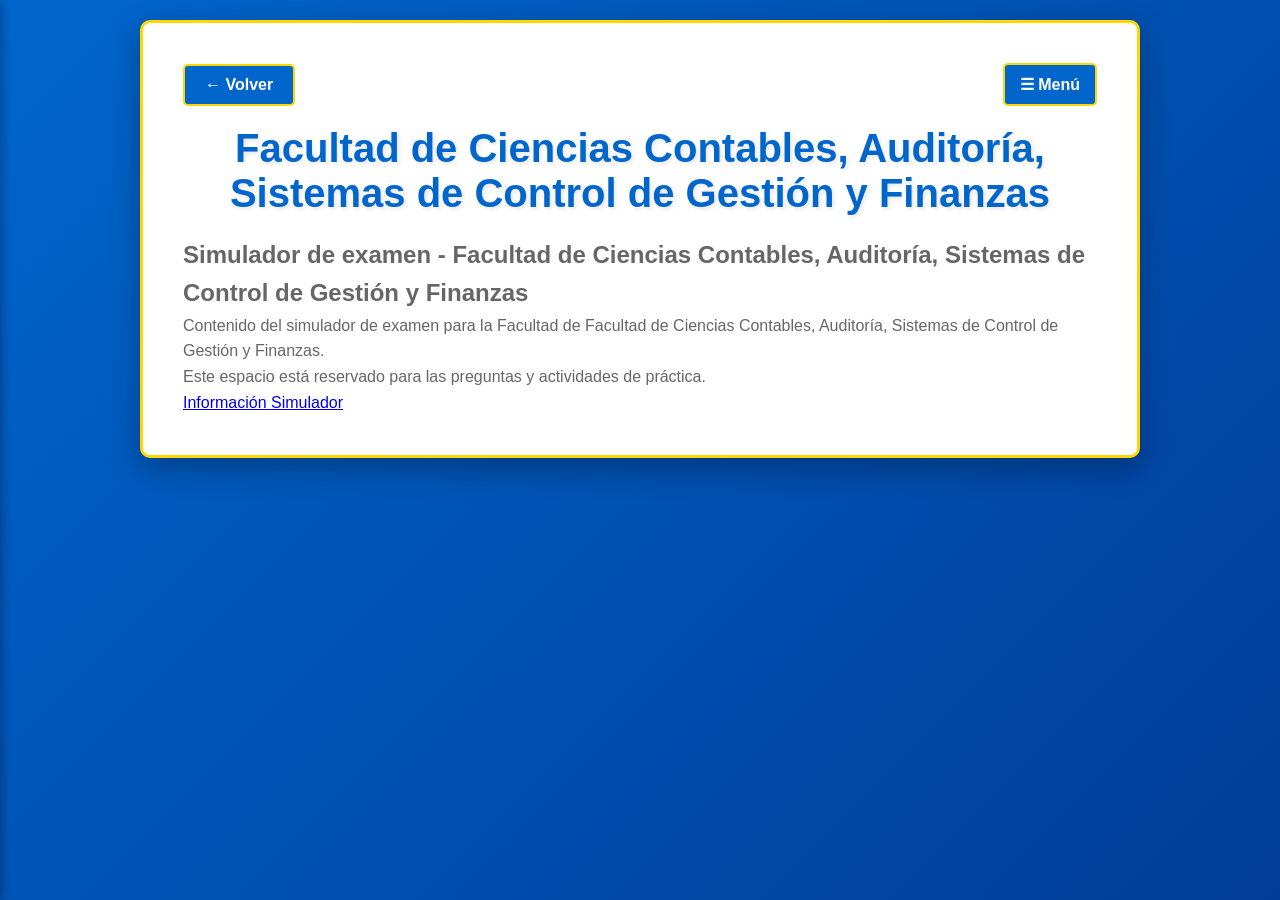
<file: ciencias-contables.html>
﻿<!DOCTYPE html>
<html lang="es">
<head>
    <meta charset="UTF-8">
    <meta name="viewport" content="width=device-width, initial-scale=1.0">
    <title>Simulador - Facultad de Ciencias Contables, Auditoría, Sistemas de Control de Gestión y Finanzas</title>
    <link rel="stylesheet" href="faculty-styles.css">
    <script src="data.js"></script>
</head>
<body data-faculty-key="ciencias-contables">
    <!-- Sidebar -->
    <div id="sidebar">
        <div class="sidebar-header">
            <h2>Menú</h2>
            <button class="close-btn" onclick="toggleSidebar()">✕</button>
        </div>

        <!-- Search Section -->
        <div class="sidebar-section">
            <h3>🔍 Buscar Carrera</h3>
            <input type="text" id="searchInput" placeholder="Escribe carrera o facultad...">
            <div id="searchResults"></div>
        </div>

        <!-- Faculty Data Section -->
        <div class="sidebar-section">
            <h3>📍 Datos de Facultades</h3>
            <div id="facultyButtons"></div>
            <div id="facultyData"></div>
        </div>
    </div>

    <!-- Main Content -->
    <div class="main-content">
        <div class="container">
            <div class="header-with-menu">
                <a href="index.html" class="back-btn">← Volver</a>
                <button class="menu-btn" onclick="toggleSidebar()">☰ Menú</button>
            </div>
            <h1>Facultad de Ciencias Contables, Auditoría, Sistemas de Control de Gestión y Finanzas</h1>
            <div class="content" id="faculty-page-content"></div>
        </div>
    </div>

    <script src="script.js"></script>
    <script>
        // Generate faculty buttons with expandable menus
        window.addEventListener('DOMContentLoaded', function() {
            const facultyButtonsDiv = document.getElementById('facultyButtons');
            for (const [key, facultad] of Object.entries(facultades)) {
                // Create button
                const btn = document.createElement('button');
                btn.className = 'faculty-data-btn';
                btn.textContent = facultad.sigla + ' ▼';
                btn.onclick = () => toggleFacultyMenu(key);
                facultyButtonsDiv.appendChild(btn);
                
                // Create expandable menu
                const menu = document.createElement('div');
                menu.id = `menu-${key}`;
                menu.className = 'faculty-menu';
                
                const menuItem1 = document.createElement('div');
                menuItem1.className = 'faculty-menu-item';
                menuItem1.textContent = '✎ Simulación de Examen';
                menuItem1.onclick = () => window.location.href = `${key}.html`;
                
                const menuItem2 = document.createElement('div');
                menuItem2.className = 'faculty-menu-item';
                menuItem2.textContent = 'ℹ️ Información de la Facultad';
                menuItem2.onclick = () => showFacultyData(key);
                
                menu.appendChild(menuItem1);
                menu.appendChild(menuItem2);
                facultyButtonsDiv.appendChild(menu);
            }
            
            // Setup search
            document.getElementById('searchInput').addEventListener('keyup', searchCarreras);
        });
    </script>
</body>
</html>
</file>
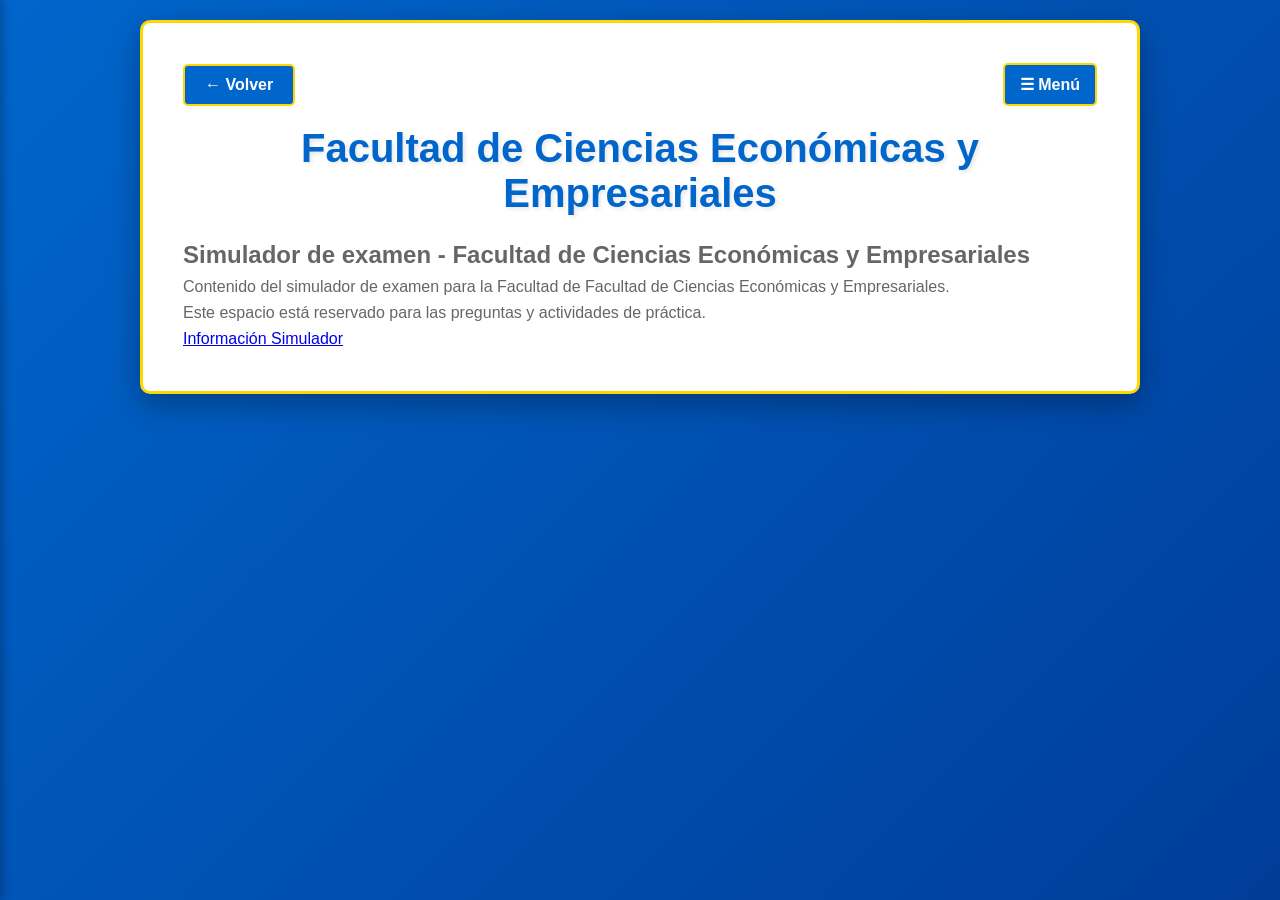
<file: ciencias-economicas.html>
﻿<!DOCTYPE html>
<html lang="es">
<head>
    <meta charset="UTF-8">
    <meta name="viewport" content="width=device-width, initial-scale=1.0">
    <title>Simulador - Facultad de Ciencias Económicas y Empresariales</title>
    <link rel="stylesheet" href="faculty-styles.css">
    <script src="data.js"></script>
</head>
<body data-faculty-key="ciencias-economicas">
    <!-- Sidebar -->
    <div id="sidebar">
        <div class="sidebar-header">
            <h2>Menú</h2>
            <button class="close-btn" onclick="toggleSidebar()">✕</button>
        </div>

        <!-- Search Section -->
        <div class="sidebar-section">
            <h3>🔍 Buscar Carrera</h3>
            <input type="text" id="searchInput" placeholder="Escribe carrera o facultad...">
            <div id="searchResults"></div>
        </div>

        <!-- Faculty Data Section -->
        <div class="sidebar-section">
            <h3>📍 Datos de Facultades</h3>
            <div id="facultyButtons"></div>
            <div id="facultyData"></div>
        </div>
    </div>

    <!-- Main Content -->
    <div class="main-content">
        <div class="container">
            <div class="header-with-menu">
                <a href="index.html" class="back-btn">← Volver</a>
                <button class="menu-btn" onclick="toggleSidebar()">☰ Menú</button>
            </div>
            <h1>Facultad de Ciencias Económicas y Empresariales</h1>
            <div class="content" id="faculty-page-content"></div>
        </div>
    </div>

    <script src="script.js"></script>
    <script>
        // Generate faculty buttons with expandable menus
        window.addEventListener('DOMContentLoaded', function() {
            const facultyButtonsDiv = document.getElementById('facultyButtons');
            for (const [key, facultad] of Object.entries(facultades)) {
                // Create button
                const btn = document.createElement('button');
                btn.className = 'faculty-data-btn';
                btn.textContent = facultad.sigla + ' ▼';
                btn.onclick = () => toggleFacultyMenu(key);
                facultyButtonsDiv.appendChild(btn);
                
                // Create expandable menu
                const menu = document.createElement('div');
                menu.id = `menu-${key}`;
                menu.className = 'faculty-menu';
                
                const menuItem1 = document.createElement('div');
                menuItem1.className = 'faculty-menu-item';
                menuItem1.textContent = '✎ Simulación de Examen';
                menuItem1.onclick = () => window.location.href = `${key}.html`;
                
                const menuItem2 = document.createElement('div');
                menuItem2.className = 'faculty-menu-item';
                menuItem2.textContent = 'ℹ️ Información de la Facultad';
                menuItem2.onclick = () => showFacultyData(key);
                
                menu.appendChild(menuItem1);
                menu.appendChild(menuItem2);
                facultyButtonsDiv.appendChild(menu);
            }
            
            // Setup search
            document.getElementById('searchInput').addEventListener('keyup', searchCarreras);
        });
    </script>
</body>
</html>
</file>
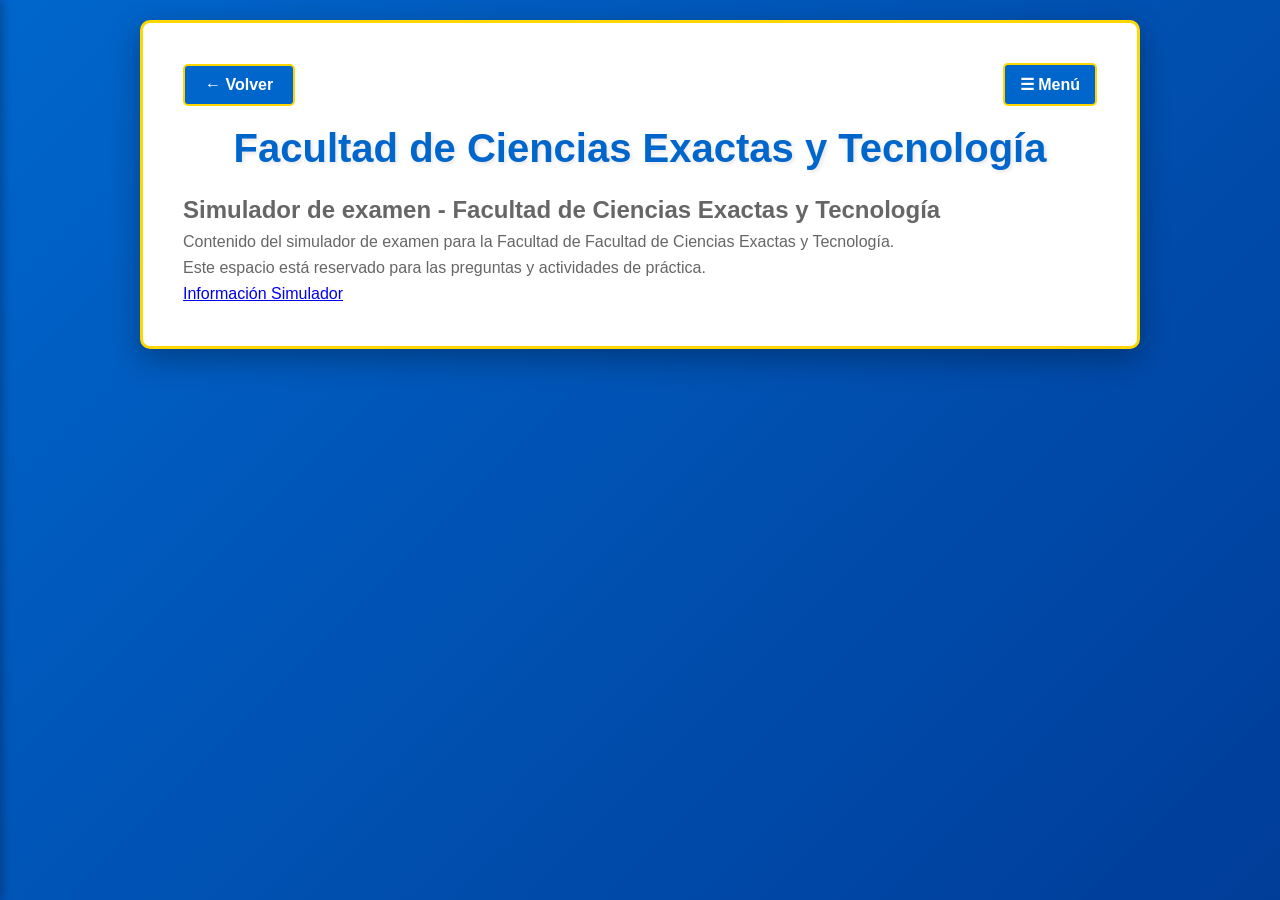
<file: ciencias-exactas.html>
﻿<!DOCTYPE html>
<html lang="es">
<head>
    <meta charset="UTF-8">
    <meta name="viewport" content="width=device-width, initial-scale=1.0">
    <title>Simulador - Facultad de Ciencias Exactas y Tecnología</title>
    <link rel="stylesheet" href="faculty-styles.css">
    <script src="data.js"></script>
</head>
<body data-faculty-key="ciencias-exactas">
    <!-- Sidebar -->
    <div id="sidebar">
        <div class="sidebar-header">
            <h2>Menú</h2>
            <button class="close-btn" onclick="toggleSidebar()">✕</button>
        </div>

        <!-- Search Section -->
        <div class="sidebar-section">
            <h3>🔍 Buscar Carrera</h3>
            <input type="text" id="searchInput" placeholder="Escribe carrera o facultad...">
            <div id="searchResults"></div>
        </div>

        <!-- Faculty Data Section -->
        <div class="sidebar-section">
            <h3>📍 Datos de Facultades</h3>
            <div id="facultyButtons"></div>
            <div id="facultyData"></div>
        </div>
    </div>

    <!-- Main Content -->
    <div class="main-content">
        <div class="container">
            <div class="header-with-menu">
                <a href="index.html" class="back-btn">← Volver</a>
                <button class="menu-btn" onclick="toggleSidebar()">☰ Menú</button>
            </div>
            <h1>Facultad de Ciencias Exactas y Tecnología</h1>
            <div class="content" id="faculty-page-content"></div>
        </div>
    </div>

    <script src="script.js"></script>
    <script>
        // Generate faculty buttons with expandable menus
        window.addEventListener('DOMContentLoaded', function() {
            const facultyButtonsDiv = document.getElementById('facultyButtons');
            for (const [key, facultad] of Object.entries(facultades)) {
                // Create button
                const btn = document.createElement('button');
                btn.className = 'faculty-data-btn';
                btn.textContent = facultad.sigla + ' ▼';
                btn.onclick = () => toggleFacultyMenu(key);
                facultyButtonsDiv.appendChild(btn);
                
                // Create expandable menu
                const menu = document.createElement('div');
                menu.id = `menu-${key}`;
                menu.className = 'faculty-menu';
                
                const menuItem1 = document.createElement('div');
                menuItem1.className = 'faculty-menu-item';
                menuItem1.textContent = '✎ Simulación de Examen';
                menuItem1.onclick = () => window.location.href = `${key}.html`;
                
                const menuItem2 = document.createElement('div');
                menuItem2.className = 'faculty-menu-item';
                menuItem2.textContent = 'ℹ️ Información de la Facultad';
                menuItem2.onclick = () => showFacultyData(key);
                
                menu.appendChild(menuItem1);
                menu.appendChild(menuItem2);
                facultyButtonsDiv.appendChild(menu);
            }
            
            // Setup search
            document.getElementById('searchInput').addEventListener('keyup', searchCarreras);
        });
    </script>
</body>
</html>
</file>
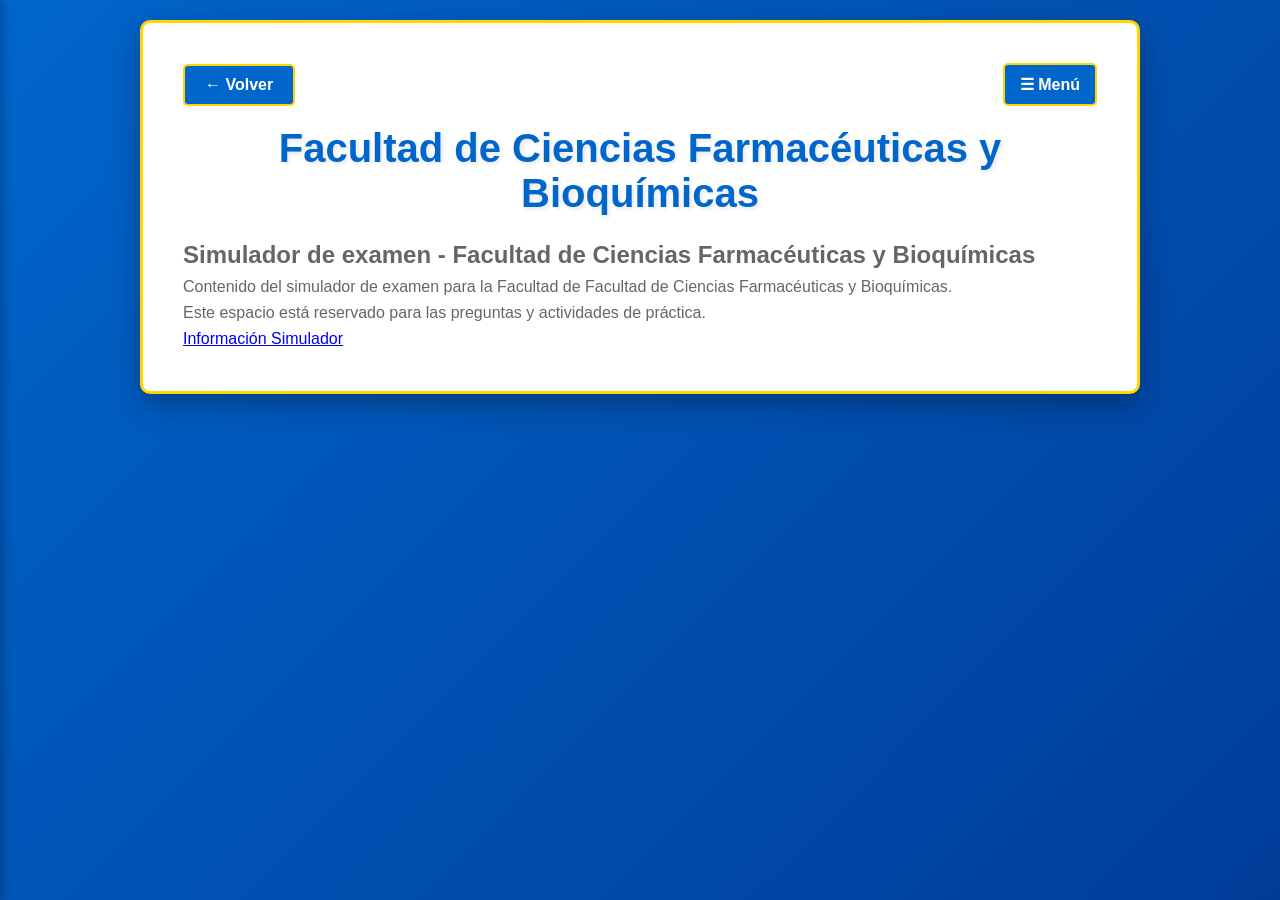
<file: ciencias-farmaceuticas.html>
﻿<!DOCTYPE html>
<html lang="es">
<head>
    <meta charset="UTF-8">
    <meta name="viewport" content="width=device-width, initial-scale=1.0">
    <title>Simulador - Facultad de Ciencias Farmacéuticas y Bioquímicas</title>
    <link rel="stylesheet" href="faculty-styles.css">
    <script src="data.js"></script>
</head>
<body data-faculty-key="ciencias-farmaceuticas">
    <!-- Sidebar -->
    <div id="sidebar">
        <div class="sidebar-header">
            <h2>Menú</h2>
            <button class="close-btn" onclick="toggleSidebar()">✕</button>
        </div>

        <!-- Search Section -->
        <div class="sidebar-section">
            <h3>🔍 Buscar Carrera</h3>
            <input type="text" id="searchInput" placeholder="Escribe carrera o facultad...">
            <div id="searchResults"></div>
        </div>

        <!-- Faculty Data Section -->
        <div class="sidebar-section">
            <h3>📍 Datos de Facultades</h3>
            <div id="facultyButtons"></div>
            <div id="facultyData"></div>
        </div>
    </div>

    <!-- Main Content -->
    <div class="main-content">
        <div class="container">
            <div class="header-with-menu">
                <a href="index.html" class="back-btn">← Volver</a>
                <button class="menu-btn" onclick="toggleSidebar()">☰ Menú</button>
            </div>
            <h1>Facultad de Ciencias Farmacéuticas y Bioquímicas</h1>
            <div class="content" id="faculty-page-content"></div>
        </div>
    </div>

    <script src="script.js"></script>
    <script>
        // Generate faculty buttons with expandable menus
        window.addEventListener('DOMContentLoaded', function() {
            const facultyButtonsDiv = document.getElementById('facultyButtons');
            for (const [key, facultad] of Object.entries(facultades)) {
                // Create button
                const btn = document.createElement('button');
                btn.className = 'faculty-data-btn';
                btn.textContent = facultad.sigla + ' ▼';
                btn.onclick = () => toggleFacultyMenu(key);
                facultyButtonsDiv.appendChild(btn);
                
                // Create expandable menu
                const menu = document.createElement('div');
                menu.id = `menu-${key}`;
                menu.className = 'faculty-menu';
                
                const menuItem1 = document.createElement('div');
                menuItem1.className = 'faculty-menu-item';
                menuItem1.textContent = '✎ Simulación de Examen';
                menuItem1.onclick = () => window.location.href = `${key}.html`;
                
                const menuItem2 = document.createElement('div');
                menuItem2.className = 'faculty-menu-item';
                menuItem2.textContent = 'ℹ️ Información de la Facultad';
                menuItem2.onclick = () => showFacultyData(key);
                
                menu.appendChild(menuItem1);
                menu.appendChild(menuItem2);
                facultyButtonsDiv.appendChild(menu);
            }
            
            // Setup search
            document.getElementById('searchInput').addEventListener('keyup', searchCarreras);
        });
    </script>
</body>
</html>
</file>
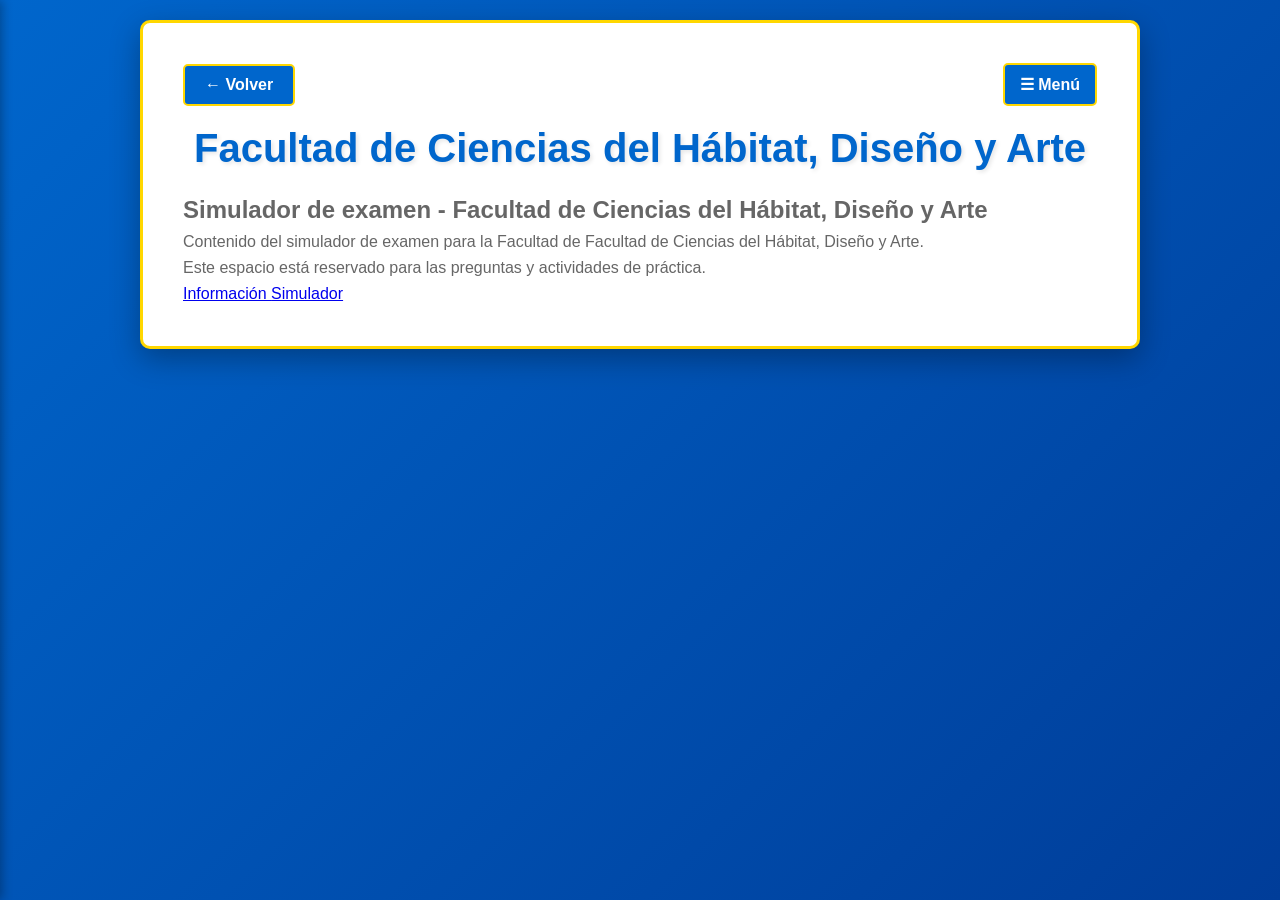
<file: ciencias-habitat.html>
﻿<!DOCTYPE html>
<html lang="es">
<head>
    <meta charset="UTF-8">
    <meta name="viewport" content="width=device-width, initial-scale=1.0">
    <title>Simulador - Facultad de Ciencias del Hábitat, Diseño y Arte</title>
    <link rel="stylesheet" href="faculty-styles.css">
    <script src="data.js"></script>
</head>
<body data-faculty-key="ciencias-habitat">
    <!-- Sidebar -->
    <div id="sidebar">
        <div class="sidebar-header">
            <h2>Menú</h2>
            <button class="close-btn" onclick="toggleSidebar()">✕</button>
        </div>

        <!-- Search Section -->
        <div class="sidebar-section">
            <h3>🔍 Buscar Carrera</h3>
            <input type="text" id="searchInput" placeholder="Escribe carrera o facultad...">
            <div id="searchResults"></div>
        </div>

        <!-- Faculty Data Section -->
        <div class="sidebar-section">
            <h3>📍 Datos de Facultades</h3>
            <div id="facultyButtons"></div>
            <div id="facultyData"></div>
        </div>
    </div>

    <!-- Main Content -->
    <div class="main-content">
        <div class="container">
            <div class="header-with-menu">
                <a href="index.html" class="back-btn">← Volver</a>
                <button class="menu-btn" onclick="toggleSidebar()">☰ Menú</button>
            </div>
            <h1>Facultad de Ciencias del Hábitat, Diseño y Arte</h1>
            <div class="content" id="faculty-page-content"></div>
        </div>
    </div>

    <script src="script.js"></script>
    <script>
        // Generate faculty buttons with expandable menus
        window.addEventListener('DOMContentLoaded', function() {
            const facultyButtonsDiv = document.getElementById('facultyButtons');
            for (const [key, facultad] of Object.entries(facultades)) {
                // Create button
                const btn = document.createElement('button');
                btn.className = 'faculty-data-btn';
                btn.textContent = facultad.sigla + ' ▼';
                btn.onclick = () => toggleFacultyMenu(key);
                facultyButtonsDiv.appendChild(btn);
                
                // Create expandable menu
                const menu = document.createElement('div');
                menu.id = `menu-${key}`;
                menu.className = 'faculty-menu';
                
                const menuItem1 = document.createElement('div');
                menuItem1.className = 'faculty-menu-item';
                menuItem1.textContent = '✎ Simulación de Examen';
                menuItem1.onclick = () => window.location.href = `${key}.html`;
                
                const menuItem2 = document.createElement('div');
                menuItem2.className = 'faculty-menu-item';
                menuItem2.textContent = 'ℹ️ Información de la Facultad';
                menuItem2.onclick = () => showFacultyData(key);
                
                menu.appendChild(menuItem1);
                menu.appendChild(menuItem2);
                facultyButtonsDiv.appendChild(menu);
            }
            
            // Setup search
            document.getElementById('searchInput').addEventListener('keyup', searchCarreras);
        });
    </script>
</body>
</html>
</file>
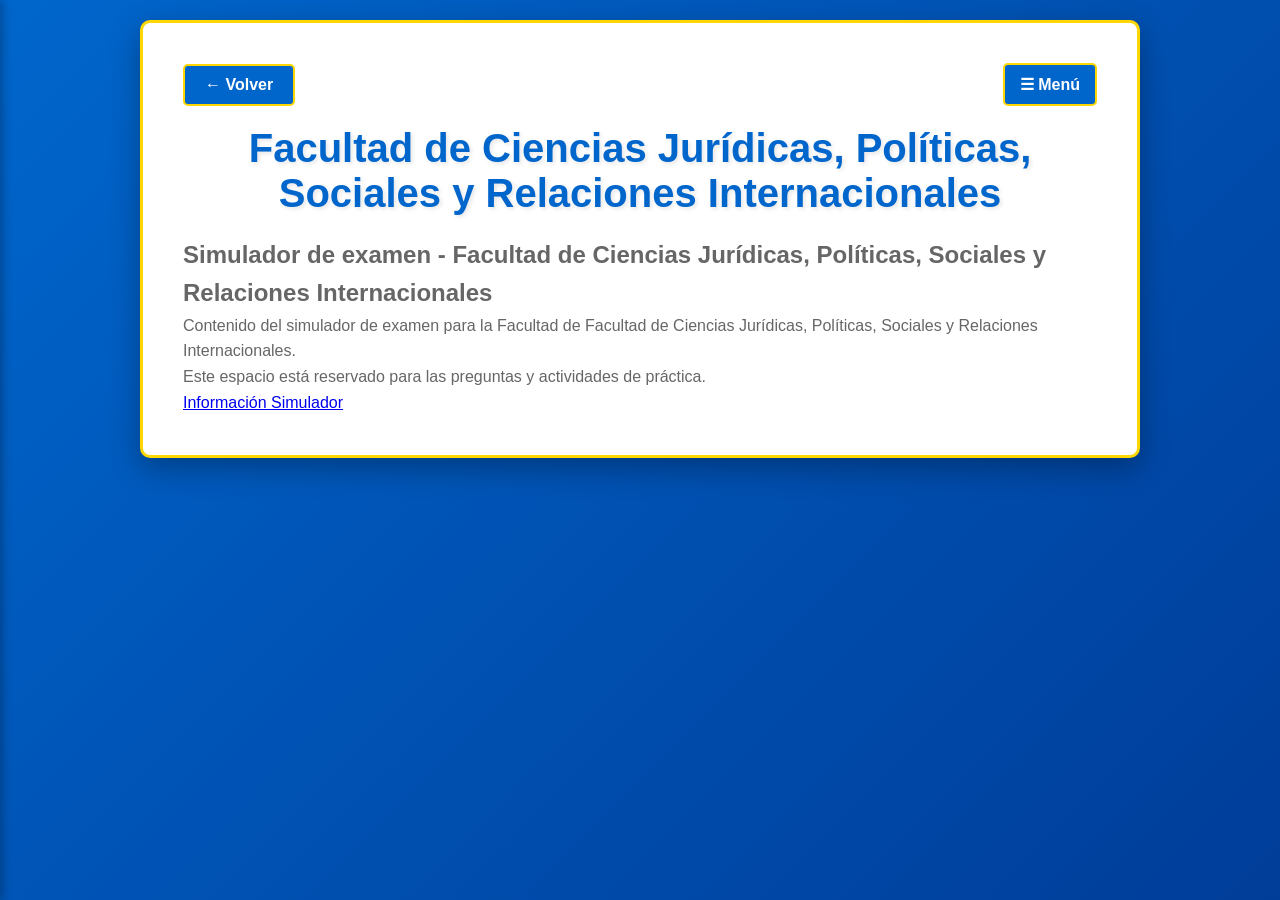
<file: ciencias-juridicas.html>
﻿<!DOCTYPE html>
<html lang="es">
<head>
    <meta charset="UTF-8">
    <meta name="viewport" content="width=device-width, initial-scale=1.0">
    <title>Simulador - Facultad de Ciencias Jurídicas, Políticas, Sociales y Relaciones Internacionales</title>
    <link rel="stylesheet" href="faculty-styles.css">
    <script src="data.js"></script>
</head>
<body data-faculty-key="ciencias-juridicas">
    <!-- Sidebar -->
    <div id="sidebar">
        <div class="sidebar-header">
            <h2>Menú</h2>
            <button class="close-btn" onclick="toggleSidebar()">✕</button>
        </div>

        <!-- Search Section -->
        <div class="sidebar-section">
            <h3>🔍 Buscar Carrera</h3>
            <input type="text" id="searchInput" placeholder="Escribe carrera o facultad...">
            <div id="searchResults"></div>
        </div>

        <!-- Faculty Data Section -->
        <div class="sidebar-section">
            <h3>📍 Datos de Facultades</h3>
            <div id="facultyButtons"></div>
            <div id="facultyData"></div>
        </div>
    </div>

    <!-- Main Content -->
    <div class="main-content">
        <div class="container">
            <div class="header-with-menu">
                <a href="index.html" class="back-btn">← Volver</a>
                <button class="menu-btn" onclick="toggleSidebar()">☰ Menú</button>
            </div>
            <h1>Facultad de Ciencias Jurídicas, Políticas, Sociales y Relaciones Internacionales</h1>
            <div class="content" id="faculty-page-content"></div>
        </div>
    </div>

    <script src="script.js"></script>
    <script>
        // Generate faculty buttons with expandable menus
        window.addEventListener('DOMContentLoaded', function() {
            const facultyButtonsDiv = document.getElementById('facultyButtons');
            for (const [key, facultad] of Object.entries(facultades)) {
                // Create button
                const btn = document.createElement('button');
                btn.className = 'faculty-data-btn';
                btn.textContent = facultad.sigla + ' ▼';
                btn.onclick = () => toggleFacultyMenu(key);
                facultyButtonsDiv.appendChild(btn);
                
                // Create expandable menu
                const menu = document.createElement('div');
                menu.id = `menu-${key}`;
                menu.className = 'faculty-menu';
                
                const menuItem1 = document.createElement('div');
                menuItem1.className = 'faculty-menu-item';
                menuItem1.textContent = '✎ Simulación de Examen';
                menuItem1.onclick = () => window.location.href = `${key}.html`;
                
                const menuItem2 = document.createElement('div');
                menuItem2.className = 'faculty-menu-item';
                menuItem2.textContent = 'ℹ️ Información de la Facultad';
                menuItem2.onclick = () => showFacultyData(key);
                
                menu.appendChild(menuItem1);
                menu.appendChild(menuItem2);
                facultyButtonsDiv.appendChild(menu);
            }
            
            // Setup search
            document.getElementById('searchInput').addEventListener('keyup', searchCarreras);
        });
    </script>
</body>
</html>
</file>
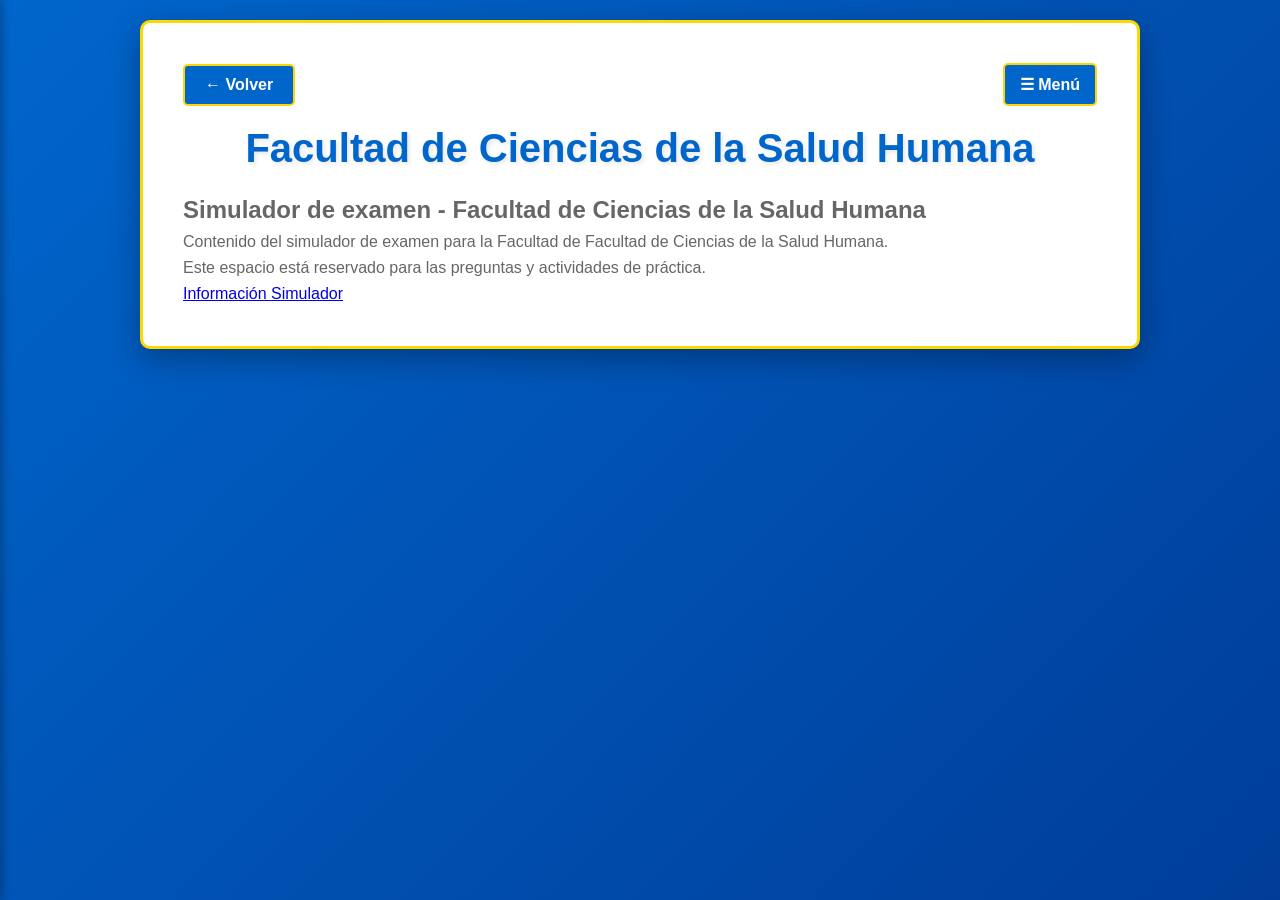
<file: ciencias-salud.html>
﻿<!DOCTYPE html>
<html lang="es">
<head>
    <meta charset="UTF-8">
    <meta name="viewport" content="width=device-width, initial-scale=1.0">
    <title>Simulador - Facultad de Ciencias de la Salud Humana</title>
    <link rel="stylesheet" href="faculty-styles.css">
    <script src="data.js"></script>
</head>
<body data-faculty-key="ciencias-salud">
    <!-- Sidebar -->
    <div id="sidebar">
        <div class="sidebar-header">
            <h2>Menú</h2>
            <button class="close-btn" onclick="toggleSidebar()">✕</button>
        </div>

        <!-- Search Section -->
        <div class="sidebar-section">
            <h3>🔍 Buscar Carrera</h3>
            <input type="text" id="searchInput" placeholder="Escribe carrera o facultad...">
            <div id="searchResults"></div>
        </div>

        <!-- Faculty Data Section -->
        <div class="sidebar-section">
            <h3>📍 Datos de Facultades</h3>
            <div id="facultyButtons"></div>
            <div id="facultyData"></div>
        </div>
    </div>

    <!-- Main Content -->
    <div class="main-content">
        <div class="container">
            <div class="header-with-menu">
                <a href="index.html" class="back-btn">← Volver</a>
                <button class="menu-btn" onclick="toggleSidebar()">☰ Menú</button>
            </div>
            <h1>Facultad de Ciencias de la Salud Humana</h1>
            <div class="content" id="faculty-page-content"></div>
        </div>
    </div>

    <script src="script.js"></script>
    <script>
        // Generate faculty buttons with expandable menus
        window.addEventListener('DOMContentLoaded', function() {
            const facultyButtonsDiv = document.getElementById('facultyButtons');
            for (const [key, facultad] of Object.entries(facultades)) {
                // Create button
                const btn = document.createElement('button');
                btn.className = 'faculty-data-btn';
                btn.textContent = facultad.sigla + ' ▼';
                btn.onclick = () => toggleFacultyMenu(key);
                facultyButtonsDiv.appendChild(btn);
                
                // Create expandable menu
                const menu = document.createElement('div');
                menu.id = `menu-${key}`;
                menu.className = 'faculty-menu';
                
                const menuItem1 = document.createElement('div');
                menuItem1.className = 'faculty-menu-item';
                menuItem1.textContent = '✎ Simulación de Examen';
                menuItem1.onclick = () => window.location.href = `${key}.html`;
                
                const menuItem2 = document.createElement('div');
                menuItem2.className = 'faculty-menu-item';
                menuItem2.textContent = 'ℹ️ Información de la Facultad';
                menuItem2.onclick = () => showFacultyData(key);
                
                menu.appendChild(menuItem1);
                menu.appendChild(menuItem2);
                facultyButtonsDiv.appendChild(menu);
            }
            
            // Setup search
            document.getElementById('searchInput').addEventListener('keyup', searchCarreras);
        });
    </script>
</body>
</html>
</file>
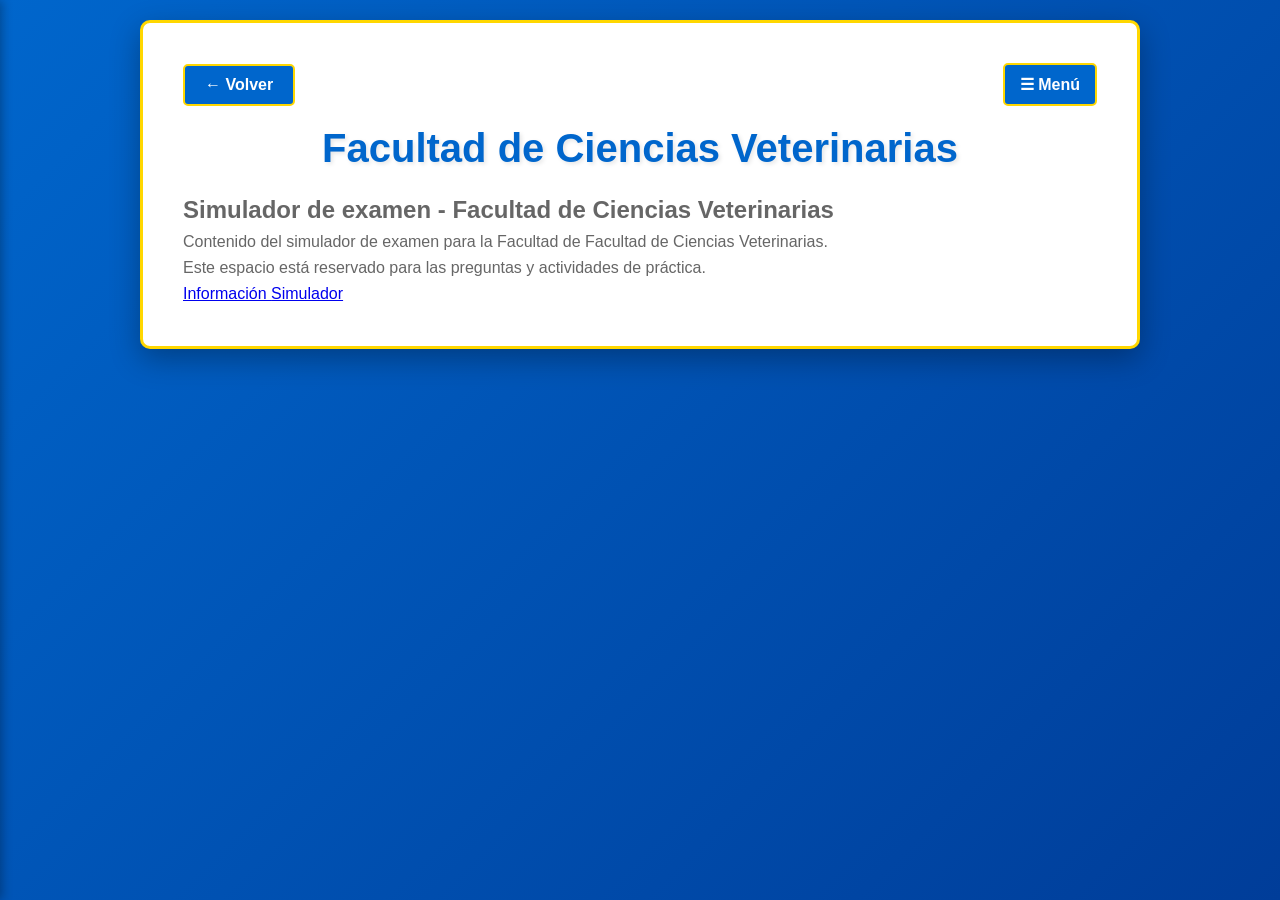
<file: ciencias-veterinarias.html>
﻿<!DOCTYPE html>
<html lang="es">
<head>
    <meta charset="UTF-8">
    <meta name="viewport" content="width=device-width, initial-scale=1.0">
    <title>Simulador - Facultad de Ciencias Veterinarias</title>
    <link rel="stylesheet" href="faculty-styles.css">
    <script src="data.js"></script>
</head>
<body data-faculty-key="ciencias-veterinarias">
    <!-- Sidebar -->
    <div id="sidebar">
        <div class="sidebar-header">
            <h2>Menú</h2>
            <button class="close-btn" onclick="toggleSidebar()">✕</button>
        </div>

        <!-- Search Section -->
        <div class="sidebar-section">
            <h3>🔍 Buscar Carrera</h3>
            <input type="text" id="searchInput" placeholder="Escribe carrera o facultad...">
            <div id="searchResults"></div>
        </div>

        <!-- Faculty Data Section -->
        <div class="sidebar-section">
            <h3>📍 Datos de Facultades</h3>
            <div id="facultyButtons"></div>
            <div id="facultyData"></div>
        </div>
    </div>

    <!-- Main Content -->
    <div class="main-content">
        <div class="container">
            <div class="header-with-menu">
                <a href="index.html" class="back-btn">← Volver</a>
                <button class="menu-btn" onclick="toggleSidebar()">☰ Menú</button>
            </div>
            <h1>Facultad de Ciencias Veterinarias</h1>
            <div class="content" id="faculty-page-content"></div>
        </div>
    </div>

    <script src="script.js"></script>
    <script>
        // Generate faculty buttons with expandable menus
        window.addEventListener('DOMContentLoaded', function() {
            const facultyButtonsDiv = document.getElementById('facultyButtons');
            for (const [key, facultad] of Object.entries(facultades)) {
                // Create button
                const btn = document.createElement('button');
                btn.className = 'faculty-data-btn';
                btn.textContent = facultad.sigla + ' ▼';
                btn.onclick = () => toggleFacultyMenu(key);
                facultyButtonsDiv.appendChild(btn);
                
                // Create expandable menu
                const menu = document.createElement('div');
                menu.id = `menu-${key}`;
                menu.className = 'faculty-menu';
                
                const menuItem1 = document.createElement('div');
                menuItem1.className = 'faculty-menu-item';
                menuItem1.textContent = '✎ Simulación de Examen';
                menuItem1.onclick = () => window.location.href = `${key}.html`;
                
                const menuItem2 = document.createElement('div');
                menuItem2.className = 'faculty-menu-item';
                menuItem2.textContent = 'ℹ️ Información de la Facultad';
                menuItem2.onclick = () => showFacultyData(key);
                
                menu.appendChild(menuItem1);
                menu.appendChild(menuItem2);
                facultyButtonsDiv.appendChild(menu);
            }
            
            // Setup search
            document.getElementById('searchInput').addEventListener('keyup', searchCarreras);
        });
    </script>
</body>
</html>
</file>
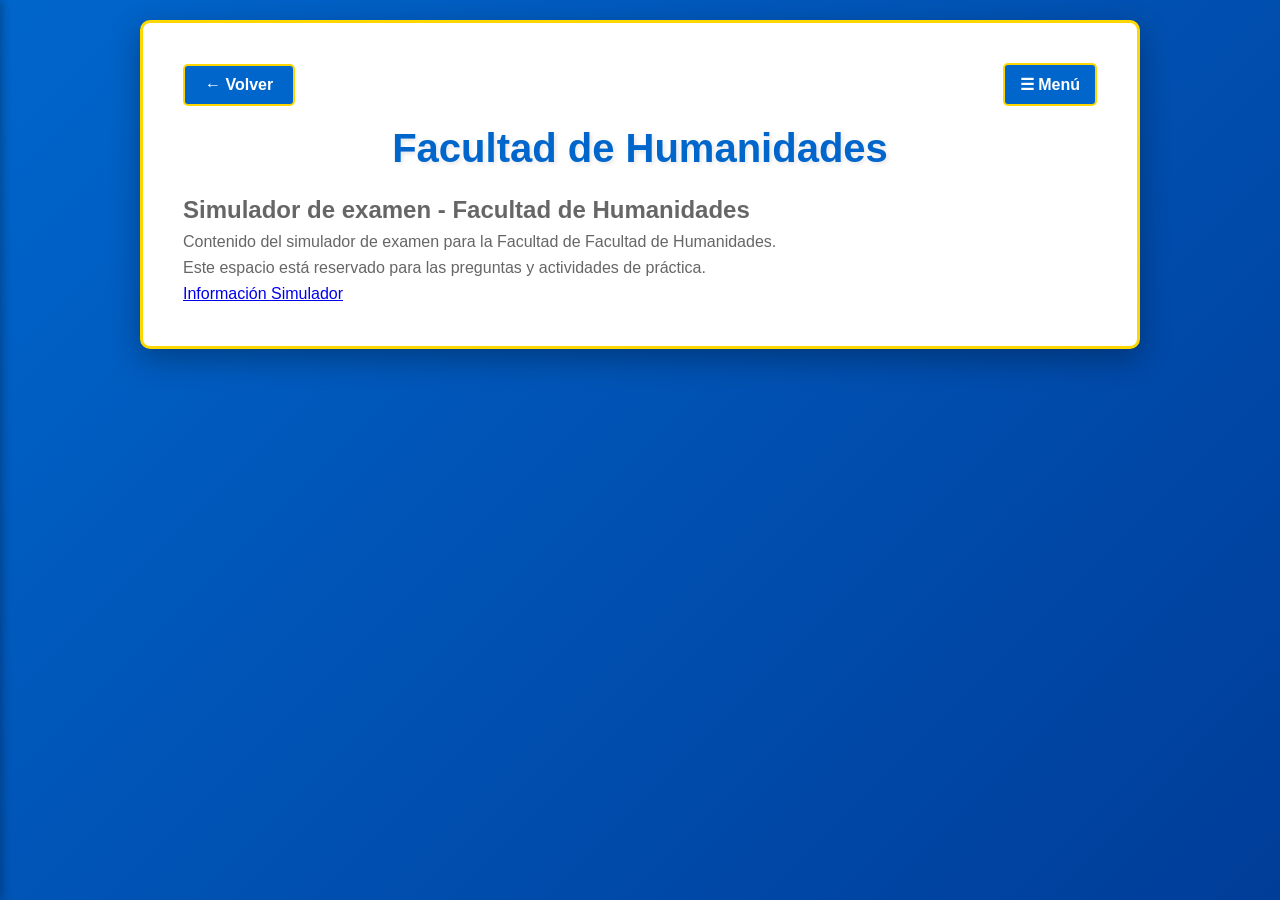
<file: humanidades.html>
﻿<!DOCTYPE html>
<html lang="es">
<head>
    <meta charset="UTF-8">
    <meta name="viewport" content="width=device-width, initial-scale=1.0">
    <title>Simulador - Facultad de Humanidades</title>
    <link rel="stylesheet" href="faculty-styles.css">
    <script src="data.js"></script>
</head>
<body data-faculty-key="humanidades">
    <!-- Sidebar -->
    <div id="sidebar">
        <div class="sidebar-header">
            <h2>Menú</h2>
            <button class="close-btn" onclick="toggleSidebar()">✕</button>
        </div>

        <!-- Search Section -->
        <div class="sidebar-section">
            <h3>🔍 Buscar Carrera</h3>
            <input type="text" id="searchInput" placeholder="Escribe carrera o facultad...">
            <div id="searchResults"></div>
        </div>

        <!-- Faculty Data Section -->
        <div class="sidebar-section">
            <h3>📍 Datos de Facultades</h3>
            <div id="facultyButtons"></div>
            <div id="facultyData"></div>
        </div>
    </div>

    <!-- Main Content -->
    <div class="main-content">
        <div class="container">
            <div class="header-with-menu">
                <a href="index.html" class="back-btn">← Volver</a>
                <button class="menu-btn" onclick="toggleSidebar()">☰ Menú</button>
            </div>
            <h1>Facultad de Humanidades</h1>
            <div class="content" id="faculty-page-content"></div>
        </div>
    </div>

    <script src="script.js"></script>
    <script>
        // Generate faculty buttons with expandable menus
        window.addEventListener('DOMContentLoaded', function() {
            const facultyButtonsDiv = document.getElementById('facultyButtons');
            for (const [key, facultad] of Object.entries(facultades)) {
                // Create button
                const btn = document.createElement('button');
                btn.className = 'faculty-data-btn';
                btn.textContent = facultad.sigla + ' ▼';
                btn.onclick = () => toggleFacultyMenu(key);
                facultyButtonsDiv.appendChild(btn);
                
                // Create expandable menu
                const menu = document.createElement('div');
                menu.id = `menu-${key}`;
                menu.className = 'faculty-menu';
                
                const menuItem1 = document.createElement('div');
                menuItem1.className = 'faculty-menu-item';
                menuItem1.textContent = '✎ Simulación de Examen';
                menuItem1.onclick = () => window.location.href = `${key}.html`;
                
                const menuItem2 = document.createElement('div');
                menuItem2.className = 'faculty-menu-item';
                menuItem2.textContent = 'ℹ️ Información de la Facultad';
                menuItem2.onclick = () => showFacultyData(key);
                
                menu.appendChild(menuItem1);
                menu.appendChild(menuItem2);
                facultyButtonsDiv.appendChild(menu);
            }
            
            // Setup search
            document.getElementById('searchInput').addEventListener('keyup', searchCarreras);
        });
    </script>
</body>
</html>
</file>
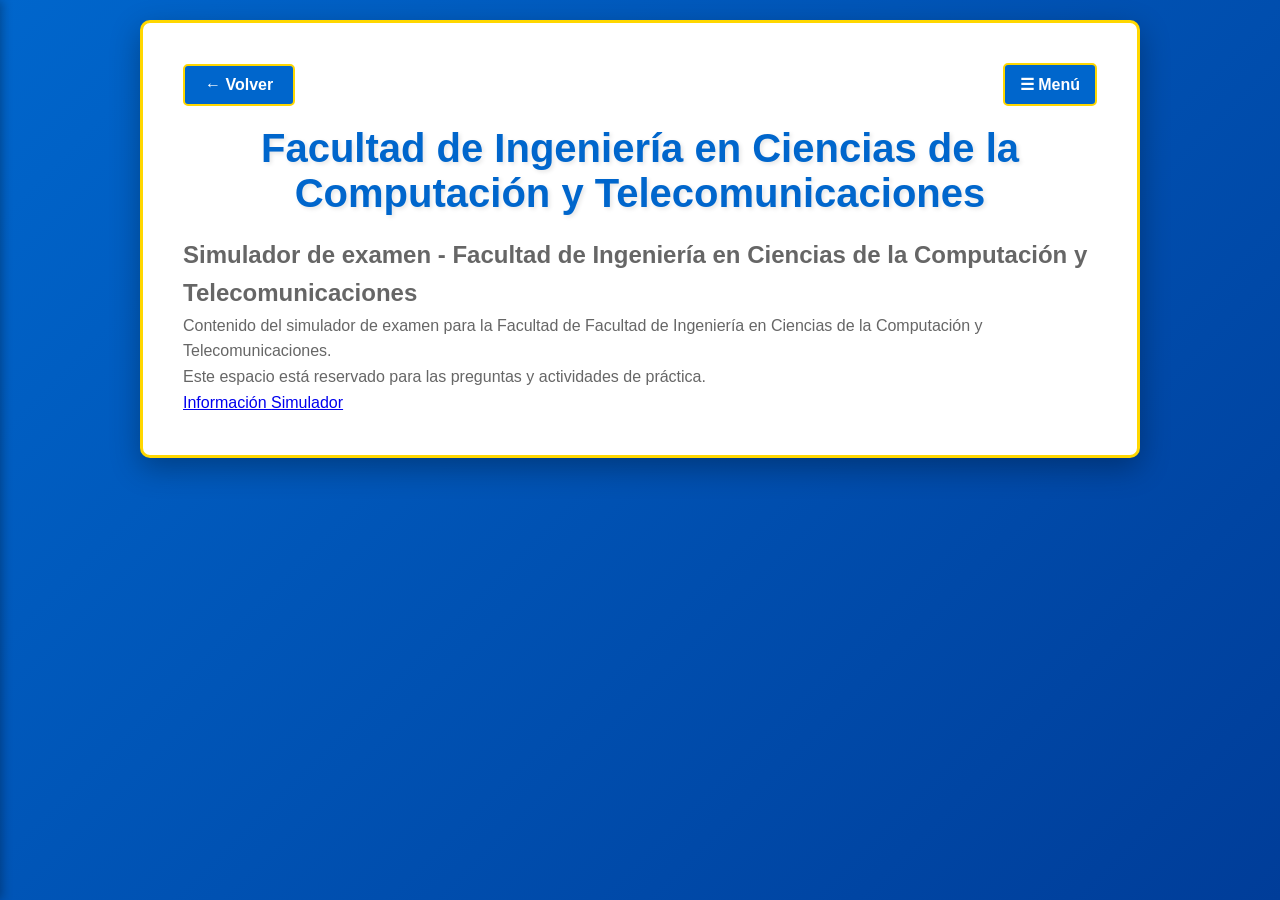
<file: ingenieria-computacion.html>
﻿<!DOCTYPE html>
<html lang="es">
<head>
    <meta charset="UTF-8">
    <meta name="viewport" content="width=device-width, initial-scale=1.0">
    <title>Simulador - Facultad de Ingeniería en Ciencias de la Computación y Telecomunicaciones</title>
    <link rel="stylesheet" href="faculty-styles.css">
    <script src="data.js"></script>
</head>
<body data-faculty-key="ingenieria-computacion">
    <!-- Sidebar -->
    <div id="sidebar">
        <div class="sidebar-header">
            <h2>Menú</h2>
            <button class="close-btn" onclick="toggleSidebar()">✕</button>
        </div>

        <!-- Search Section -->
        <div class="sidebar-section">
            <h3>🔍 Buscar Carrera</h3>
            <input type="text" id="searchInput" placeholder="Escribe carrera o facultad...">
            <div id="searchResults"></div>
        </div>

        <!-- Faculty Data Section -->
        <div class="sidebar-section">
            <h3>📍 Datos de Facultades</h3>
            <div id="facultyButtons"></div>
            <div id="facultyData"></div>
        </div>
    </div>

    <!-- Main Content -->
    <div class="main-content">
        <div class="container">
            <div class="header-with-menu">
                <a href="index.html" class="back-btn">← Volver</a>
                <button class="menu-btn" onclick="toggleSidebar()">☰ Menú</button>
            </div>
            <h1>Facultad de Ingeniería en Ciencias de la Computación y Telecomunicaciones</h1>
            <div class="content" id="faculty-page-content"></div>
        </div>
    </div>

    <script src="script.js"></script>
    <script>
        // Generate faculty buttons with expandable menus
        window.addEventListener('DOMContentLoaded', function() {
            const facultyButtonsDiv = document.getElementById('facultyButtons');
            for (const [key, facultad] of Object.entries(facultades)) {
                // Create button
                const btn = document.createElement('button');
                btn.className = 'faculty-data-btn';
                btn.textContent = facultad.sigla + ' ▼';
                btn.onclick = () => toggleFacultyMenu(key);
                facultyButtonsDiv.appendChild(btn);
                
                // Create expandable menu
                const menu = document.createElement('div');
                menu.id = `menu-${key}`;
                menu.className = 'faculty-menu';
                
                const menuItem1 = document.createElement('div');
                menuItem1.className = 'faculty-menu-item';
                menuItem1.textContent = '✎ Simulación de Examen';
                menuItem1.onclick = () => window.location.href = `${key}.html`;
                
                const menuItem2 = document.createElement('div');
                menuItem2.className = 'faculty-menu-item';
                menuItem2.textContent = 'ℹ️ Información de la Facultad';
                menuItem2.onclick = () => showFacultyData(key);
                
                menu.appendChild(menuItem1);
                menu.appendChild(menuItem2);
                facultyButtonsDiv.appendChild(menu);
            }
            
            // Setup search
            document.getElementById('searchInput').addEventListener('keyup', searchCarreras);
        });
    </script>
</body>
</html>
</file>
<file: faculty-styles.css>
* {
    margin: 0;
    padding: 0;
    box-sizing: border-box;
}

:root {
    --primary-blue: #0066cc;
    --dark-blue: #003d99;
    --yellow-border: #FFD700;
    --accent-red: #E63946;
    --light-gray: #f8f9fa;
}

body {
    font-family: 'Segoe UI', Tahoma, Geneva, Verdana, sans-serif;
    background: linear-gradient(135deg, #0066cc 0%, #003d99 100%);
    min-height: 100vh;
    display: flex;
}

/* Sidebar */
#sidebar {
    position: fixed;
    left: -300px;
    top: 0;
    width: 300px;
    height: 100vh;
    background: #1a1f36;
    color: white;
    padding: 20px;
    overflow-y: auto;
    transition: left 0.3s ease;
    z-index: 1000;
    box-shadow: 2px 0 10px rgba(0, 0, 0, 0.3);
    border-right: 3px solid var(--yellow-border);
}

#sidebar.active {
    left: 0;
}

.sidebar-header {
    display: flex;
    justify-content: space-between;
    align-items: center;
    margin-bottom: 30px;
    padding-bottom: 20px;
    border-bottom: 2px solid var(--yellow-border);
}

.sidebar-header h2 {
    font-size: 1.5em;
    color: var(--yellow-border);
}

.close-btn {
    background: none;
    border: none;
    color: white;
    font-size: 1.5em;
    cursor: pointer;
    transition: color 0.3s ease;
}

.close-btn:hover {
    color: var(--accent-red);
}

.sidebar-section {
    margin-bottom: 30px;
}

.sidebar-section h3 {
    color: var(--yellow-border);
    margin-bottom: 15px;
    font-size: 1.1em;
}

#searchInput {
    width: 100%;
    padding: 10px;
    border: 2px solid var(--yellow-border);
    border-radius: 5px;
    margin-bottom: 15px;
    font-size: 0.9em;
    background: #2a2f48;
    color: white;
}

#searchInput::placeholder {
    color: #888;
}

#searchResults {
    max-height: 300px;
    overflow-y: auto;
}

.search-result-item {
    background: rgba(255, 215, 0, 0.1);
    padding: 10px;
    border-radius: 5px;
    margin-bottom: 10px;
    border-left: 3px solid var(--accent-red);
}

.search-result-item h4 {
    margin-bottom: 5px;
}

.search-result-item a {
    color: var(--yellow-border);
    text-decoration: none;
}

.search-result-item a:hover {
    text-decoration: underline;
    color: var(--accent-red);
}

.search-result-item p {
    font-size: 0.8em;
    color: #bdc3c7;
}

#facultyData {
    max-height: 400px;
    overflow-y: auto;
}

.faculty-data-btn {
    width: 100%;
    padding: 10px;
    margin-bottom: 8px;
    background: rgba(0, 102, 204, 0.2);
    border: 2px solid var(--yellow-border);
    color: white;
    border-radius: 5px;
    cursor: pointer;
    text-align: left;
    transition: all 0.3s ease;
    font-size: 0.9em;
    font-weight: bold;
}

.faculty-data-btn:hover {
    background: rgba(0, 102, 204, 0.4);
    box-shadow: 0 0 10px rgba(255, 215, 0, 0.5);
}

/* Faculty menu items */
.faculty-menu {
    display: none;
    background: rgba(0, 102, 204, 0.1);
    border-left: 3px solid var(--accent-red);
    border-radius: 5px;
    overflow: hidden;
    margin-top: 5px;
    margin-bottom: 8px;
}

.faculty-menu.active {
    display: block;
}

.faculty-menu-item {
    padding: 12px 15px;
    color: var(--yellow-border);
    cursor: pointer;
    border-bottom: 1px solid rgba(255, 215, 0, 0.2);
    transition: all 0.3s ease;
}

.faculty-menu-item:last-child {
    border-bottom: none;
}

.faculty-menu-item:hover {
    background: rgba(255, 215, 0, 0.1);
    padding-left: 20px;
    color: var(--accent-red);
}

/* Main container */
.main-content {
    flex: 1;
    padding: 20px;
    transition: margin-left 0.3s ease;
}

.container {
    max-width: 1000px;
    margin: 0 auto;
    background: white;
    border-radius: 10px;
    padding: 40px;
    box-shadow: 0 10px 30px rgba(0, 0, 0, 0.3);
    border: 3px solid var(--yellow-border);
}

.header-with-menu {
    display: flex;
    justify-content: space-between;
    align-items: center;
    margin-bottom: 20px;
}

.menu-btn {
    background: var(--primary-blue);
    color: white;
    border: 2px solid var(--yellow-border);
    padding: 10px 15px;
    border-radius: 5px;
    cursor: pointer;
    font-size: 1em;
    transition: all 0.3s ease;
    font-weight: bold;
}

.menu-btn:hover {
    background: var(--dark-blue);
    box-shadow: 0 0 10px rgba(255, 215, 0, 0.5);
}

h1 {
    color: var(--primary-blue);
    margin-bottom: 20px;
    text-align: center;
    font-size: 2.5em;
    flex: 1;
    text-shadow: 2px 2px 4px rgba(0, 0, 0, 0.1);
}

.back-btn {
    display: inline-block;
    padding: 10px 20px;
    background: var(--primary-blue);
    color: white;
    text-decoration: none;
    border-radius: 5px;
    transition: all 0.3s ease;
    margin-right: auto;
    border: 2px solid var(--yellow-border);
    font-weight: bold;
}

.back-btn:hover {
    background: var(--accent-red);
    box-shadow: 0 0 10px rgba(230, 57, 70, 0.5);
}

.content {
    margin-top: 20px;
    color: #666;
    line-height: 1.6;
}

/* Faculty info */
.faculty-info-container {
    background: var(--light-gray);
    padding: 20px;
    border-radius: 8px;
    border: 2px solid var(--yellow-border);
    margin-top: 20px;
}

.faculty-header-row {
    margin-bottom: 10px;
}

.faculty-badge {
    display: inline-block;
    background: var(--primary-blue);
    color: white;
    padding: 8px 14px;
    border-radius: 999px;
    font-weight: 700;
    letter-spacing: 0.06em;
}

.faculty-info-container h3 {
    color: var(--primary-blue);
    margin-bottom: 15px;
}

.faculty-info-container h4 {
    color: var(--accent-red);
    margin-top: 15px;
    margin-bottom: 10px;
}

.carreras-list {
    list-style: none;
    padding-left: 0;
}

.carreras-list li {
    padding: 8px 0;
    color: #333;
    border-bottom: 1px solid var(--yellow-border);
}

.carreras-list li:last-child {
    border-bottom: none;
}

.map-container {
    width: 100%;
    height: 300px;
    border-radius: 5px;
    margin: 15px 0;
    box-shadow: 0 2px 8px rgba(0, 0, 0, 0.1);
    border: 2px solid var(--yellow-border);
    overflow: hidden;
}

.leaflet-container {
    width: 100%;
    height: 100%;
    border-radius: 5px;
}

.map-fallback {
    display: flex;
    flex-direction: column;
    justify-content: center;
    align-items: center;
    height: 100%;
    background: #f4f7fb;
    color: #333;
    border-radius: 5px;
    text-align: center;
    padding: 20px;
}

.materias-empty {
    background: white;
    border: 2px dashed var(--yellow-border);
    border-radius: 8px;
    padding: 20px;
    color: #666;
    text-align: center;
}

.map-coords {
    font-size: 0.9em;
    color: #666;
    text-align: center;
}

/* Responsive */
@media (max-width: 768px) {
    .close-btn {
        display: block;
    }
    
    #sidebar {
        width: 100%;
        left: -100%;
    }
    
    .header-with-menu {
        flex-direction: column;
        gap: 10px;
    }
    
    h1 {
        flex: 1;
        margin: 10px 0;
    }
    
    .back-btn,
    .menu-btn {
        width: 100%;
    }
}
</file>
